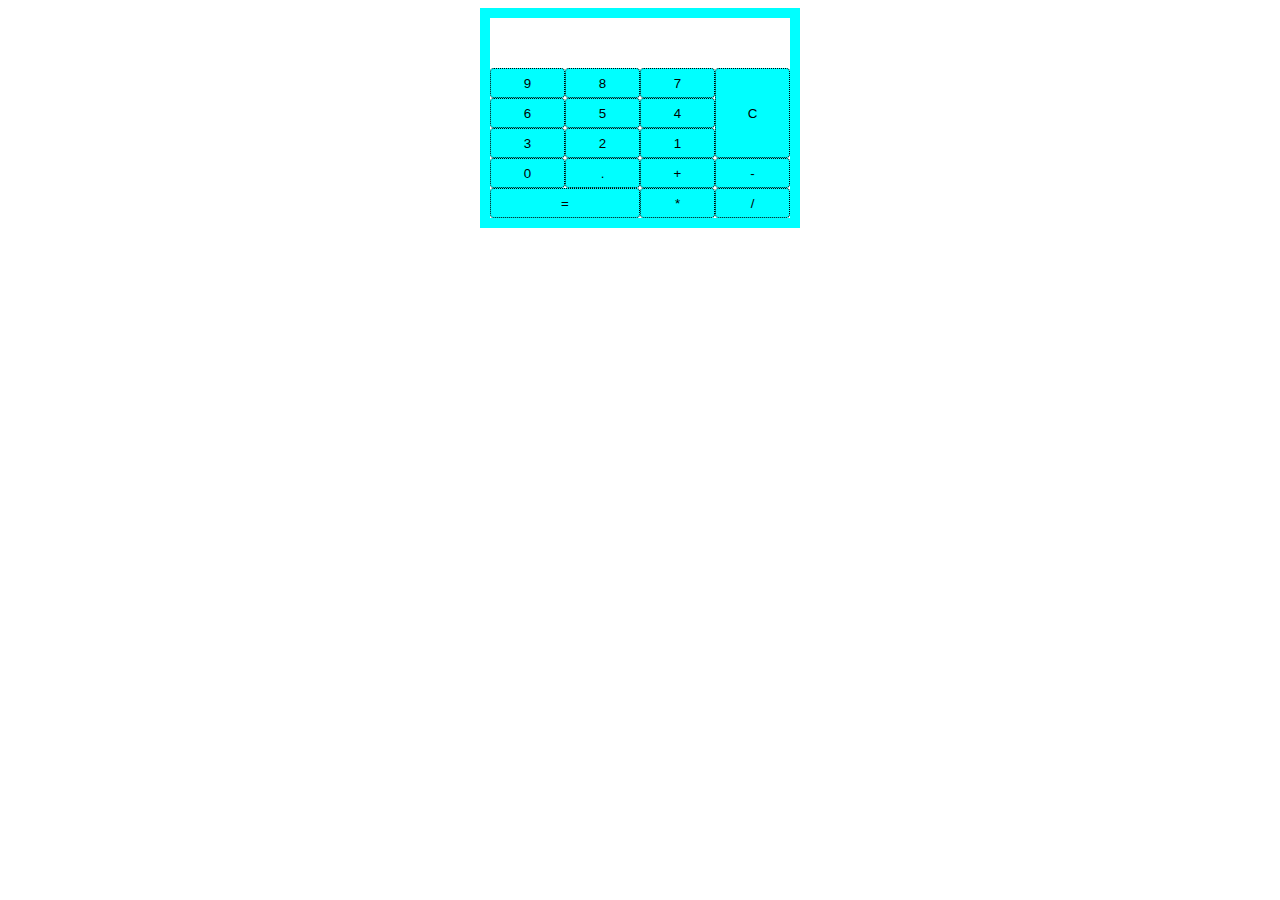
<file: calcutatrice/index.html>
<!DOCTYPE html>
<html lang="en">
<head>
    <meta charset="UTF-8">
    <meta http-equiv="X-UA-Compatible" content="IE=edge">
    <meta name="viewport" content="width=device-width, initial-scale=1.0">
    <link rel="stylesheet" href="style.css">
    <title>Calculatrice</title>
</head>
<body>
    <div class="calculatrice">
        <h3 class="affichage"></h3>
        <button class="btn"id="9">9</button>
        <button class="btn"id="8">8</button>
        <button class="btn"id="7">7</button>
        <button class="btn"id="6">6</button>
        <button class="btn"id="5">5</button>
        <button class="btn"id="4">4</button>
        <button class="btn"id="3">3</button>
        <button class="btn"id="2">2</button>
        <button class="btn"id="1">1</button>
        <button class="btn"id="0">0</button>
        <button class="btn"id=".">.</button>
        <button class="btn"id="+">+</button>
        <button class="btn"id="-">-</button>
        <button class="btn"id="*">*</button>
        <button class="btn"id="/">/</button>
        <button id="equal">=</button>
        <button id="clear">C</button>
    </div>
    <script src="index.js"></script>
</body>
</html>
</file>
<file: calcutatrice/style.css>
.calculatrice{
    display: grid;
    width: 300px;
    margin: 0 auto;
    grid-template-columns: 25% 25% 25% 25%;
    grid-template-rows: 50px repeat(5, 30px);
    grid-template-areas: 
    "res res res res"
    "9 8 7 reset"
    "6 5 4 reset"
    "3 2 1 reset"
    "0 dot plus minus"
    "equal equal time div"
    ;
    border: 10px solid cyan;
}
h3{
    grid-area: res;
    font-size: 2em;
    margin:7px 10px 0 0;
    text-align: right;
}
button{
    background-color: cyan;
    border: 1px dotted ;
    border-radius: 4px;
    cursor: pointer;
    transition: 0.4s;
}
button:hover{
    background-color: rgb(149, 202, 202);
}
#clear{
    grid-area: reset;
}
#equal{
    grid-area: equal;

}
</file>
